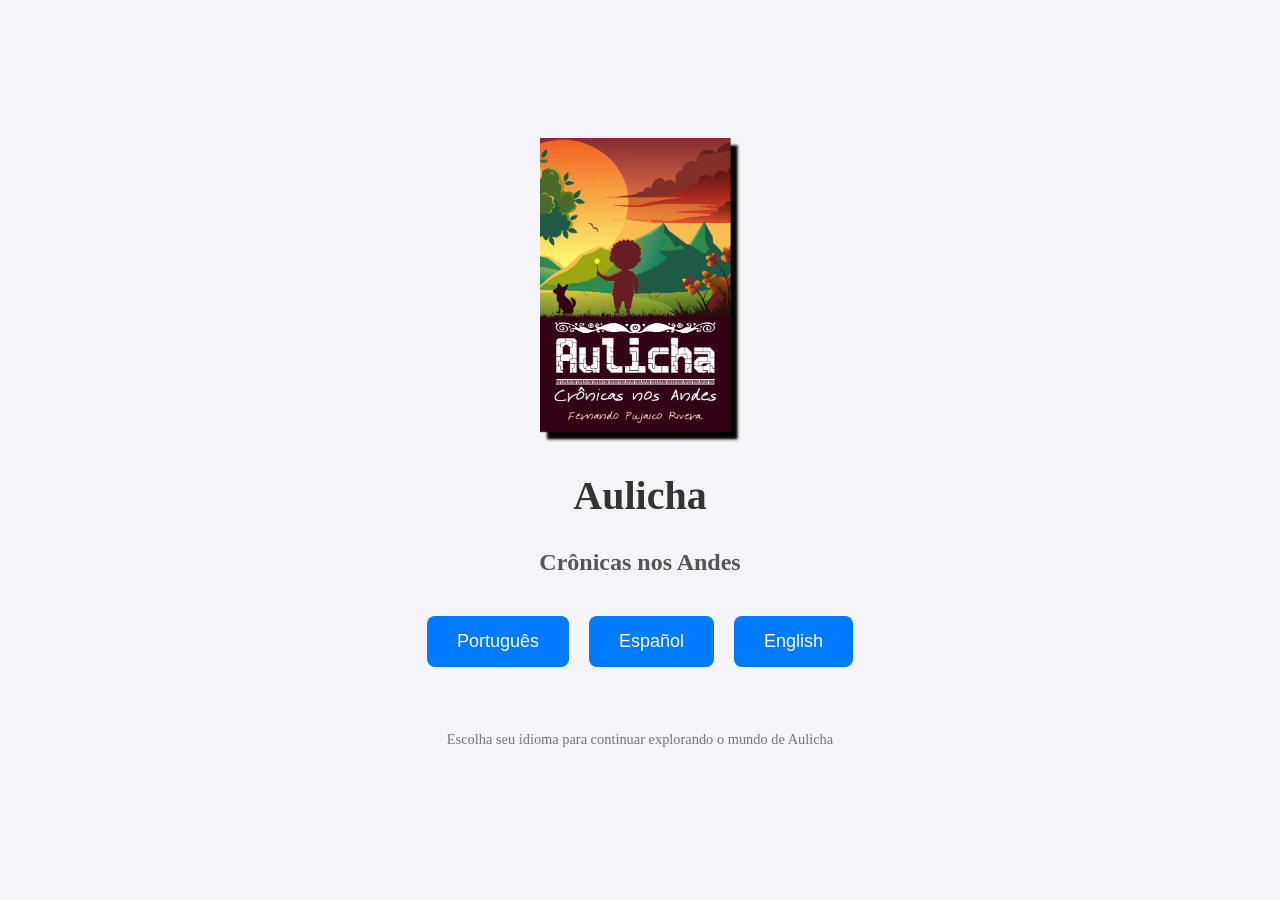
<file: index.html>
<!DOCTYPE html>
<html lang="en">
<head>
  <meta charset="UTF-8">
  <meta name="viewport" content="width=device-width, initial-scale=1.0">
  <title>Aulicha - Escolha seu idioma</title>
  <style>
    body {
      font-family: 'Georgia', serif;
      background-color: #f4f4f9;
      color: #333;
      text-align: center;
      padding: 0;
      margin: 0;
    }
    .container {
      display: flex;
      flex-direction: column;
      align-items: center;
      justify-content: center;
      min-height: 100vh;
    }
    .book-cover {
      max-width: 200px;
      margin-bottom: 20px;
    }
    h1 {
      font-size: 2.5rem;
      margin: 10px 0;
    }
    h2 {
      font-size: 1.5rem;
      margin-bottom: 40px;
      color: #555;
    }
    .language-buttons {
      display: flex;
      justify-content: center;
      gap: 20px;
    }
    button {
      padding: 15px 30px;
      font-size: 18px;
      border: none;
      border-radius: 8px;
      background-color: #007bff;
      color: white;
      cursor: pointer;
      transition: background-color 0.3s ease;
    }
    button:hover {
      background-color: #0056b3;
    }
    footer {
      margin-top: 50px;
      font-size: 0.9rem;
      color: #777;
    }
  </style>
</head>
<body>

  <div class="container">
    <!-- Imagem da capa do livro -->
    <img src="img/cover-tiny-2.png" alt="Capa do livro Aulicha" class="book-cover">

    <!-- Título e subtítulo do livro -->
    <h1>Aulicha</h1>
    <h2>Crônicas nos Andes</h2>

    <!-- Botões de seleção de idioma -->
    <div class="language-buttons">
      <button onclick="window.location.href='pt/index.html'">Português</button>
      <button onclick="window.location.href='es/index.html'">Español</button>
      <button onclick="window.location.href='en/index.html'">English</button>
    </div>

    <!-- Rodapé com uma mensagem -->
    <footer>
      <p>Escolha seu idioma para continuar explorando o mundo de Aulicha</p>
    </footer>
  </div>

</body>
</html>
</file>
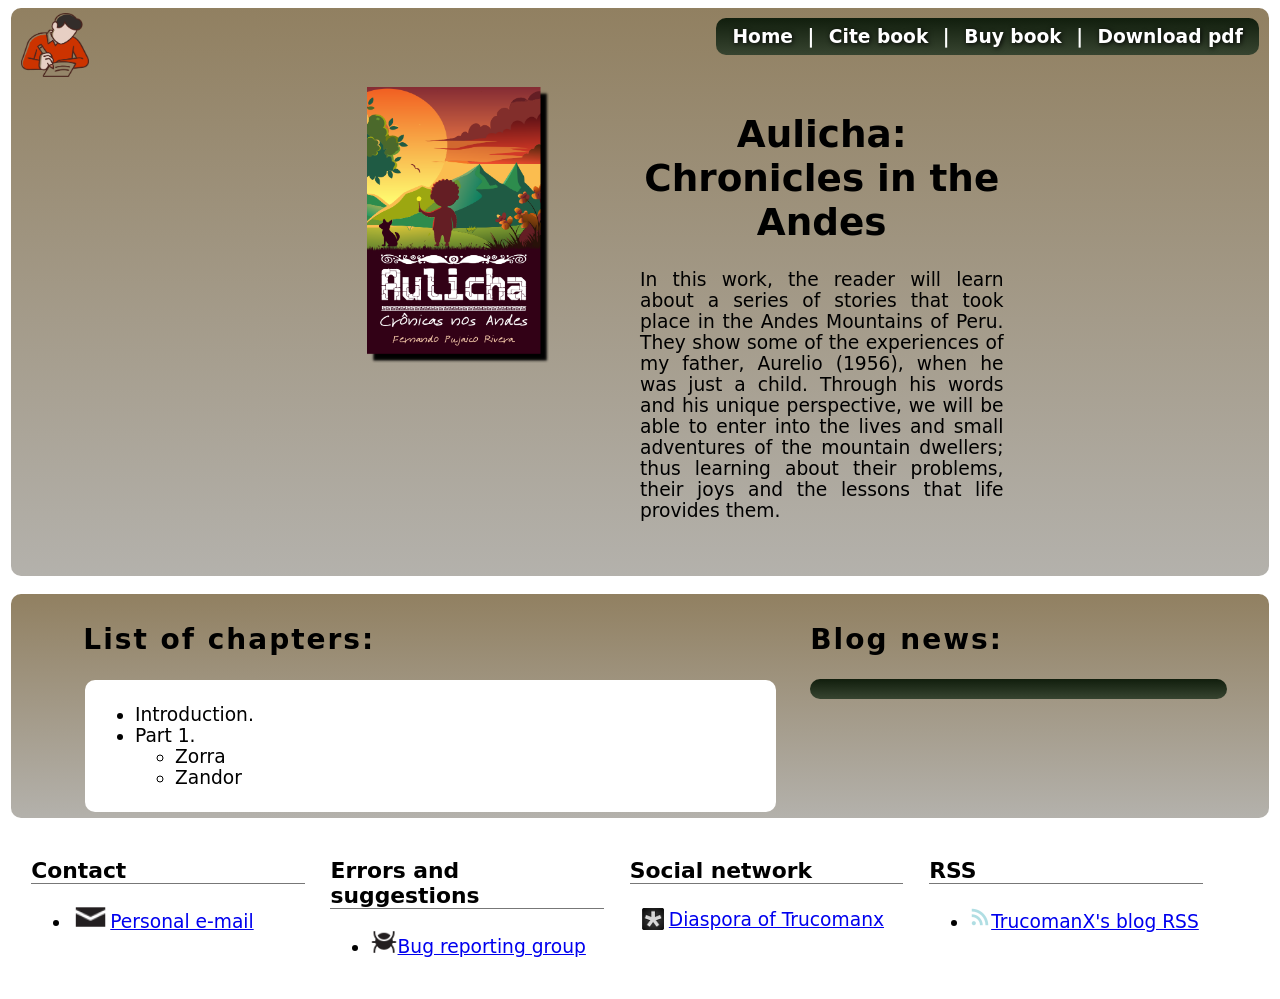
<file: en/index.html>
<html>
<head>
    <title> ..:: Aulicha ::..</title>
    <meta http-equiv="content-type" content="text/html; charset=utf-8">
      <link href="../data/base.css" media="screen" rel="stylesheet" type="text/css">
    <meta http-equiv="X-UA-Compatible" content="chrome=1">


    <!--  <script src="jquery-rss-gh-pages/lib/jquery-1.6.4.min.js"></script>   -->
    <script src="../data/jquery-3.7.1.min.js"></script> 
    <script src="../data/jquery.rss-4.3.0.min.js"></script>
    <script>
    jQuery(function($) {
      $("#rss-feeds").rss("https://trucomanx.wordpress.com/rss",
      {
        limit: 2,
        dateFormat: 'YYYY-MM-DD',
        entryTemplate:'<li>{date}:<a href="{url}"> {title}</a><br/>{shortBodyPlain}</li>'
      })
    })
    </script>


    <script> 
    $(function(){
      $("#includedHeadContent").load("head.html"); 
    });
    </script> 

    <script> 
    $(function(){
      $("#includedFootContent").load("foot.html"); 
    });
    </script> 

</head>
<body>

<!----------------------------------------------------------------------------->
<!----------------------------------------------------------------------------->
    <div class="header gradient">
        <div id="includedHeadContent" class="top-nav darkblock"> </div>

        <img src="../img/logo.svg.png" height="64"> <br>

        <div class="promo-area"> 
            <center>
            <div class="button"style="width: 65.0%;">
                <div style="float: left; width: 50.0%;">
                    <center><img  src="../img/cover-tiny-2.png" width="50%"  border="0" /></center>
                </div>
                <div style="float: right; width: 50.0%;">
                    <h1>Aulicha: Chronicles in the Andes</h1>
<p>
In this work, the reader will learn about a series of stories that took place in the Andes Mountains of Peru.

They show some of the experiences of my father, Aurelio (1956), when he was just a child.

Through his words and his unique perspective, we will be able to enter into the lives and small adventures of the mountain dwellers; thus learning about their problems, their joys and the lessons that life provides them.

</p>
                </div>
            </div>
            </center>
            <br>
        </div>
    </div>

<!----------------------------------------------------------------------------->
<p></p>
<!----------------------------------------------------------------------------->
    <div class="header gradient">
        <div class="promo-area"> 
            <div>
                <div style="float: left; width: 60.0%;">
                    <div style="float: left"><h2>List of chapters:</h2></div>
                    <div class="contentinlineX" style="float: left; width: 100.0%;">
                        <ul>
                            <li>Introduction.</li>
                            <li>Part 1.</li>
                            <ul>
								<li>Zorra</li>
								<li>Zandor</li>
							</ul>
                        </ul>
                    </div>
                </div>
                <div style="float: right; width: 35.0%;">
                    <div style="float: left"><h2>Blog news:</h2></div>
                    <div class="darkblock button" style="width: 100.0%;">
                        <div id="rss-feeds"></div>
                    </div>            
                </div>
            </div>
        </div>

    </div>

<!----------------------------------------------------------------------------->

<!----------------------------------------------------------------------------->
    <div id="includedFootContent" class="content">    </div>

</body>
</html>
</file>
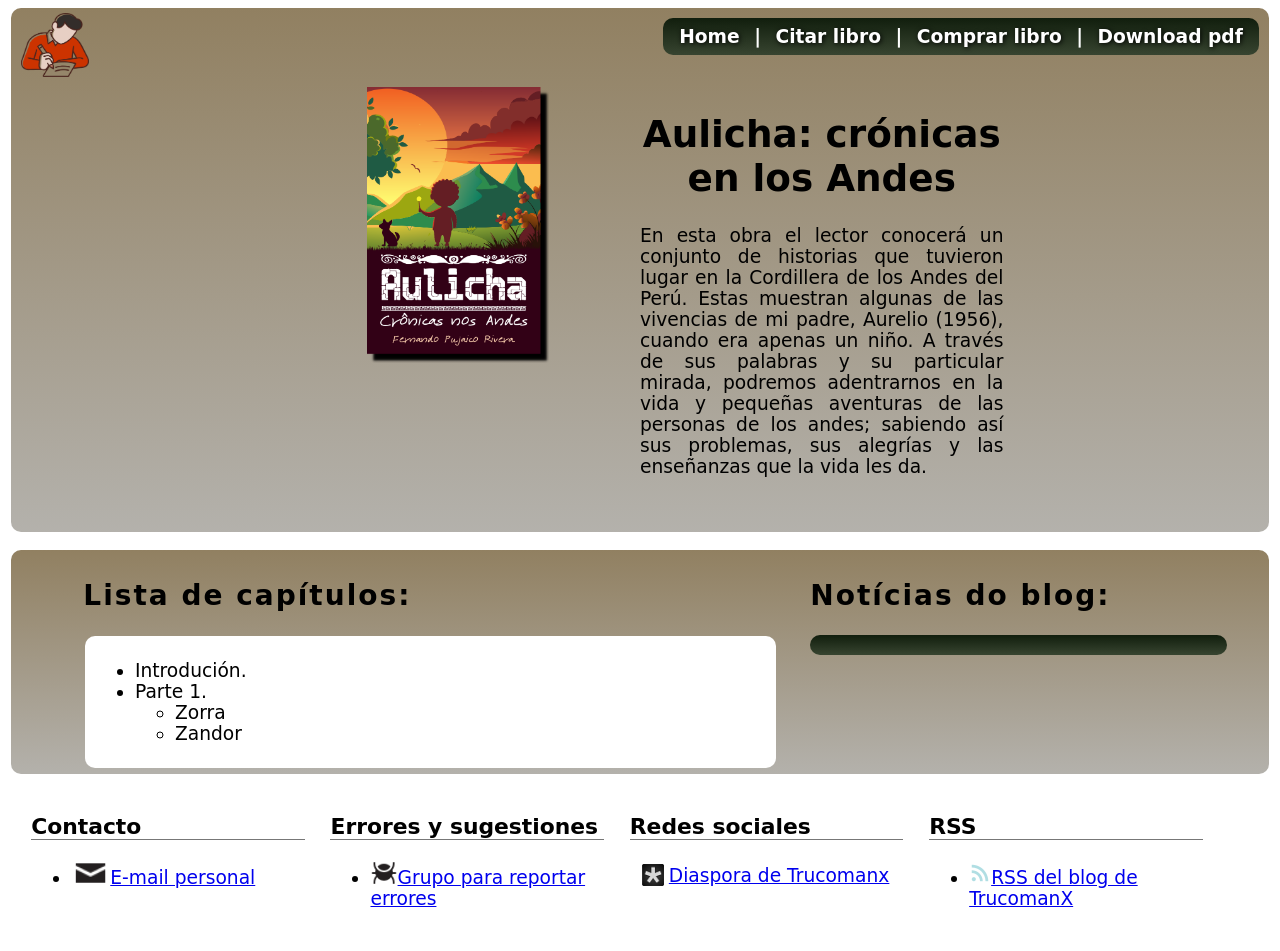
<file: es/index.html>
<html>
<head>
    <title> ..:: Aulicha ::..</title>
    <meta http-equiv="content-type" content="text/html; charset=utf-8">
      <link href="../data/base.css" media="screen" rel="stylesheet" type="text/css">
    <meta http-equiv="X-UA-Compatible" content="chrome=1">


    <!--  <script src="jquery-rss-gh-pages/lib/jquery-1.6.4.min.js"></script>   -->
    <script src="../data/jquery-3.7.1.min.js"></script> 
    <script src="../data/jquery.rss-4.3.0.min.js"></script>
    <script>
    jQuery(function($) {
      $("#rss-feeds").rss("https://trucomanx.wordpress.com/rss",
      {
        limit: 2,
        dateFormat: 'YYYY-MM-DD',
        entryTemplate:'<li>{date}:<a href="{url}"> {title}</a><br/>{shortBodyPlain}</li>'
      })
    })
    </script>


    <script> 
    $(function(){
      $("#includedHeadContent").load("head.html"); 
    });
    </script> 

    <script> 
    $(function(){
      $("#includedFootContent").load("foot.html"); 
    });
    </script> 

</head>
<body>

<!----------------------------------------------------------------------------->
<!----------------------------------------------------------------------------->
    <div class="header gradient">
        <div id="includedHeadContent" class="top-nav darkblock"> </div>

        <img src="../img/logo.svg.png" height="64"> <br>

        <div class="promo-area"> 
            <center>
            <div class="button"style="width: 65.0%;">
                <div style="float: left; width: 50.0%;">
                    <center><img  src="../img/cover-tiny-2.png" width="50%"  border="0" /></center>
                </div>
                <div style="float: right; width: 50.0%;">
                    <h1>Aulicha: crónicas en los Andes</h1>
                    <p>
En esta obra
el lector conocerá un conjunto de historias que tuvieron lugar en la Cordillera de los Andes del Perú.
Estas muestran algunas de las vivencias de mi padre, Aurelio (1956), cuando era apenas un niño.

A través de sus palabras y su particular mirada,
podremos adentrarnos en la vida y pequeñas aventuras de las personas de los andes; sabiendo así
sus problemas, sus alegrías y las enseñanzas que la vida les da.
		    </p> 
                </div>
            </div>
            </center>
            <br>
        </div>
    </div>

<!----------------------------------------------------------------------------->
<p></p>
<!----------------------------------------------------------------------------->
    <div class="header gradient">
        <div class="promo-area"> 
            <div>
                <div style="float: left; width: 60.0%;">
                    <div style="float: left"><h2>Lista de capítulos:</h2></div>
                    <div class="contentinlineX" style="float: left; width: 100.0%;">
                        <ul>
                            <li>Introdución.</li>
                            <li>Parte 1.</li>
                            <ul>
								<li>Zorra</li>
								<li>Zandor</li>
							</ul>
                        </ul>
                    </div>
                </div>
                <div style="float: right; width: 35.0%;">
                    <div style="float: left"><h2>Notícias do blog:</h2></div>
                    <div class="darkblock button" style="width: 100.0%;">
                        <div id="rss-feeds"></div>
                    </div>            
                </div>
            </div>
        </div>

    </div>

<!----------------------------------------------------------------------------->

<!----------------------------------------------------------------------------->
    <div id="includedFootContent" class="content">    </div>

</body>
</html>
</file>
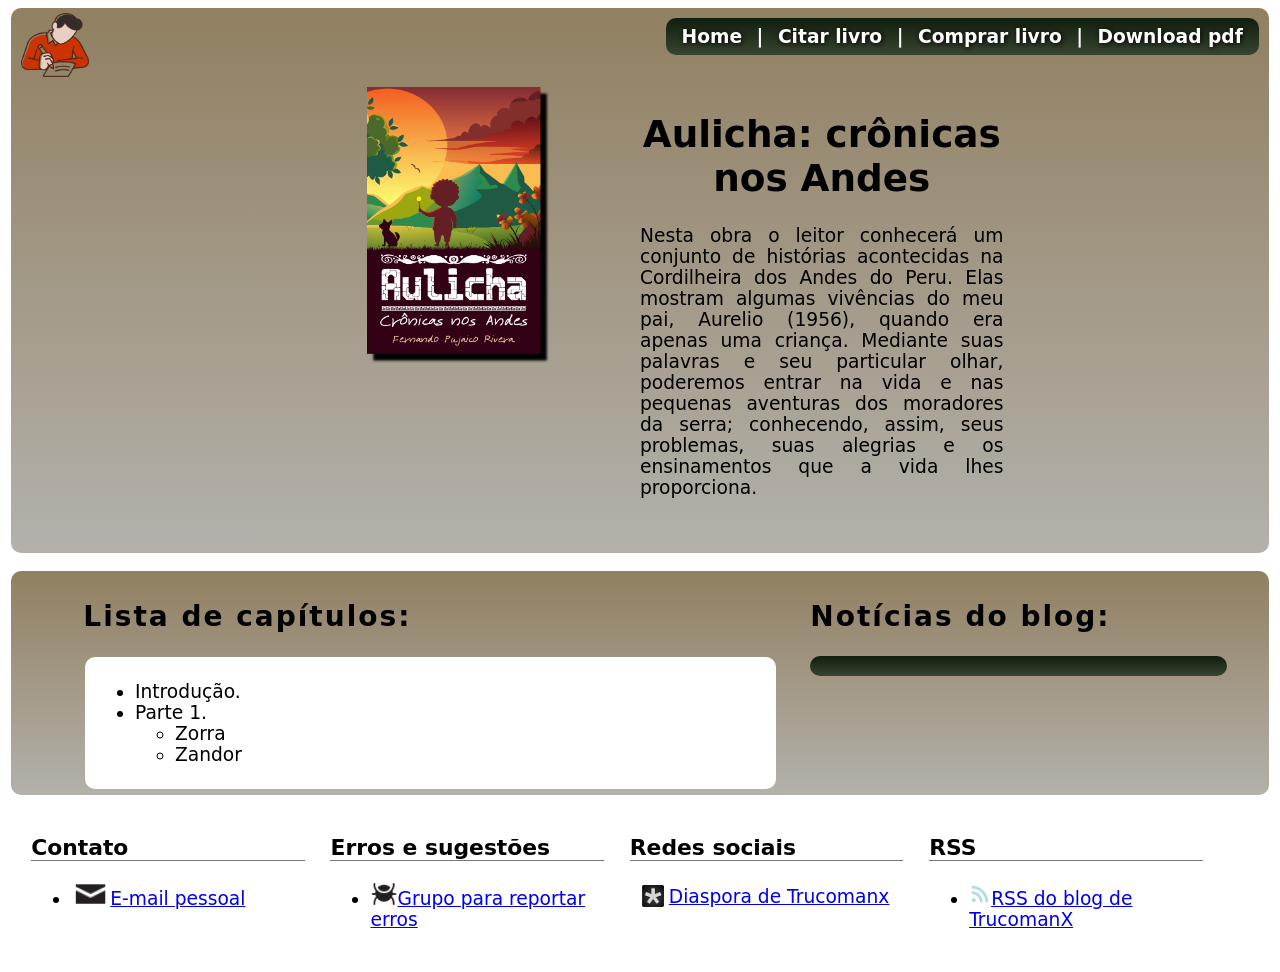
<file: pt/index.html>
<html>
<head>
    <title> ..:: Aulicha ::..</title>
    <meta http-equiv="content-type" content="text/html; charset=utf-8">
      <link href="../data/base.css" media="screen" rel="stylesheet" type="text/css">
    <meta http-equiv="X-UA-Compatible" content="chrome=1">


    <!--  <script src="jquery-rss-gh-pages/lib/jquery-1.6.4.min.js"></script>   -->
    <script src="../data/jquery-3.7.1.min.js"></script> 
    <script src="../data/jquery.rss-4.3.0.min.js"></script>
    <script>
    jQuery(function($) {
      $("#rss-feeds").rss("https://trucomanx.wordpress.com/rss",
      {
        limit: 2,
        dateFormat: 'YYYY-MM-DD',
        entryTemplate:'<li>{date}:<a href="{url}"> {title}</a><br/>{shortBodyPlain}</li>'
      })
    })
    </script>


    <script> 
    $(function(){
      $("#includedHeadContent").load("head.html"); 
    });
    </script> 

    <script> 
    $(function(){
      $("#includedFootContent").load("foot.html"); 
    });
    </script> 

</head>
<body>

<!----------------------------------------------------------------------------->
<!----------------------------------------------------------------------------->
    <div class="header gradient">
        <div id="includedHeadContent" class="top-nav darkblock"> </div>

        <img src="../img/logo.svg.png" height="64"> <br>

        <div class="promo-area"> 
            <center>
            <div class="button"style="width: 65.0%;">
                <div style="float: left; width: 50.0%;">
                    <center><img  src="../img/cover-tiny-2.png" width="50%"  border="0" /></center>
                </div>
                <div style="float: right; width: 50.0%;">
                    <h1>Aulicha: crônicas nos Andes</h1>
                    <p>
Nesta obra 
o leitor conhecerá um conjunto de histórias acontecidas na Cordilheira dos Andes do Peru. 
Elas mostram algumas vivências do meu pai, Aurelio (1956), quando era apenas uma criança.

Mediante suas palavras e seu particular olhar, 
poderemos entrar na vida e nas pequenas aventuras dos moradores da serra; conhecendo, assim, 
seus problemas, suas alegrias e os ensinamentos que a vida lhes proporciona. 
		    </p> 
                </div>
            </div>
            </center>
            <br>
        </div>
    </div>

<!----------------------------------------------------------------------------->
<p></p>
<!----------------------------------------------------------------------------->
    <div class="header gradient">
        <div class="promo-area"> 
            <div>
                <div style="float: left; width: 60.0%;">
                    <div style="float: left"><h2>Lista de capítulos:</h2></div>
                    <div class="contentinlineX" style="float: left; width: 100.0%;">
                        <ul>
                            <li>Introdução.</li>
                            <li>Parte 1.</li>
                            <ul>
								<li>Zorra</li>
								<li>Zandor</li>
							</ul>
                        </ul>
                    </div>
                </div>
                <div style="float: right; width: 35.0%;">
                    <div style="float: left"><h2>Notícias do blog:</h2></div>
                    <div class="darkblock button" style="width: 100.0%;">
                        <div id="rss-feeds"></div>
                    </div>            
                </div>
            </div>
        </div>

    </div>

<!----------------------------------------------------------------------------->

<!----------------------------------------------------------------------------->
    <div id="includedFootContent" class="content">    </div>

</body>
</html>
</file>
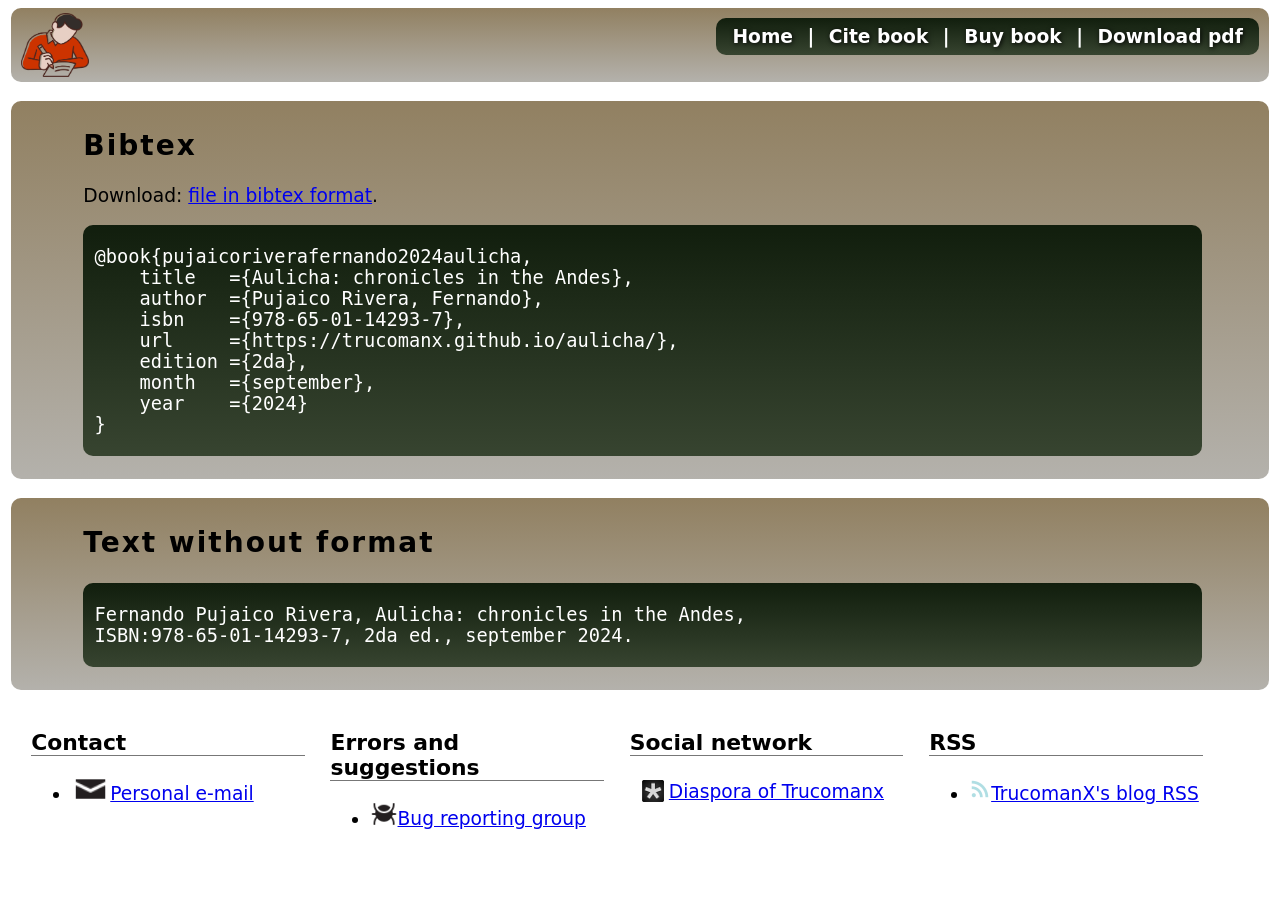
<file: en/citar.html>
<html>
<head>
	<title> ..::  Aulicha  ::..</title>
	<meta http-equiv="content-type" content="text/html; charset=utf-8">
  	<link href="../data/base.css" media="screen" rel="stylesheet" type="text/css">
	 <meta http-equiv="X-UA-Compatible" content="chrome=1">

    <script src="../data/jquery-3.7.1.min.js"></script> 

    <script> 
    $(function(){
      $("#includedHeadContent").load("head.html"); 
    });
    </script> 

    <script> 
    $(function(){
      $("#includedFootContent").load("foot.html"); 
    });
    </script> 

</head>
<body>

<!----------------------------------------------------------------------------->
	<div class="header gradient">
        <div id="includedHeadContent" class="top-nav darkblock"> </div>

        <img src="../img/logo.svg.png" height="64"> <br>
	</div>
<!----------------------------------------------------------------------------->
<p></p>
<!----------------------------------------------------------------------------->
	<div class="header gradient">

		<div class="promo-area"> 
			<a name="books"></a>
			<h2>Bibtex</h2>
        	<p>
				Download: 
                    <a href="../data/pujaico2020ptbr.bibtex">file in bibtex format</a>. 
<pre>

 @book{pujaicoriverafernando2024aulicha,
     title   ={Aulicha: chronicles in the Andes},
     author  ={Pujaico Rivera, Fernando},
     isbn    ={978-65-01-14293-7},
     url     ={https://trucomanx.github.io/aulicha/},
     edition ={2da},
     month   ={september},
     year    ={2024}
 }

</pre>
			</p> 


		</div>
	</div>
<!----------------------------------------------------------------------------->
<p> </p>
<!----------------------------------------------------------------------------->
	<div class="header gradient">

		<div class="promo-area"> 
			<a name="books"></a>
			<h2>Text without format</h2>
        	<p>
<pre>

 Fernando Pujaico Rivera, Aulicha: chronicles in the Andes, 
 ISBN:978-65-01-14293-7, 2da ed., september 2024.

</pre>
			</p> 
		</div>
	</div>


<!----------------------------------------------------------------------------->
    <div id="includedFootContent" class="content">    </div>

</body>
</html>
</file>
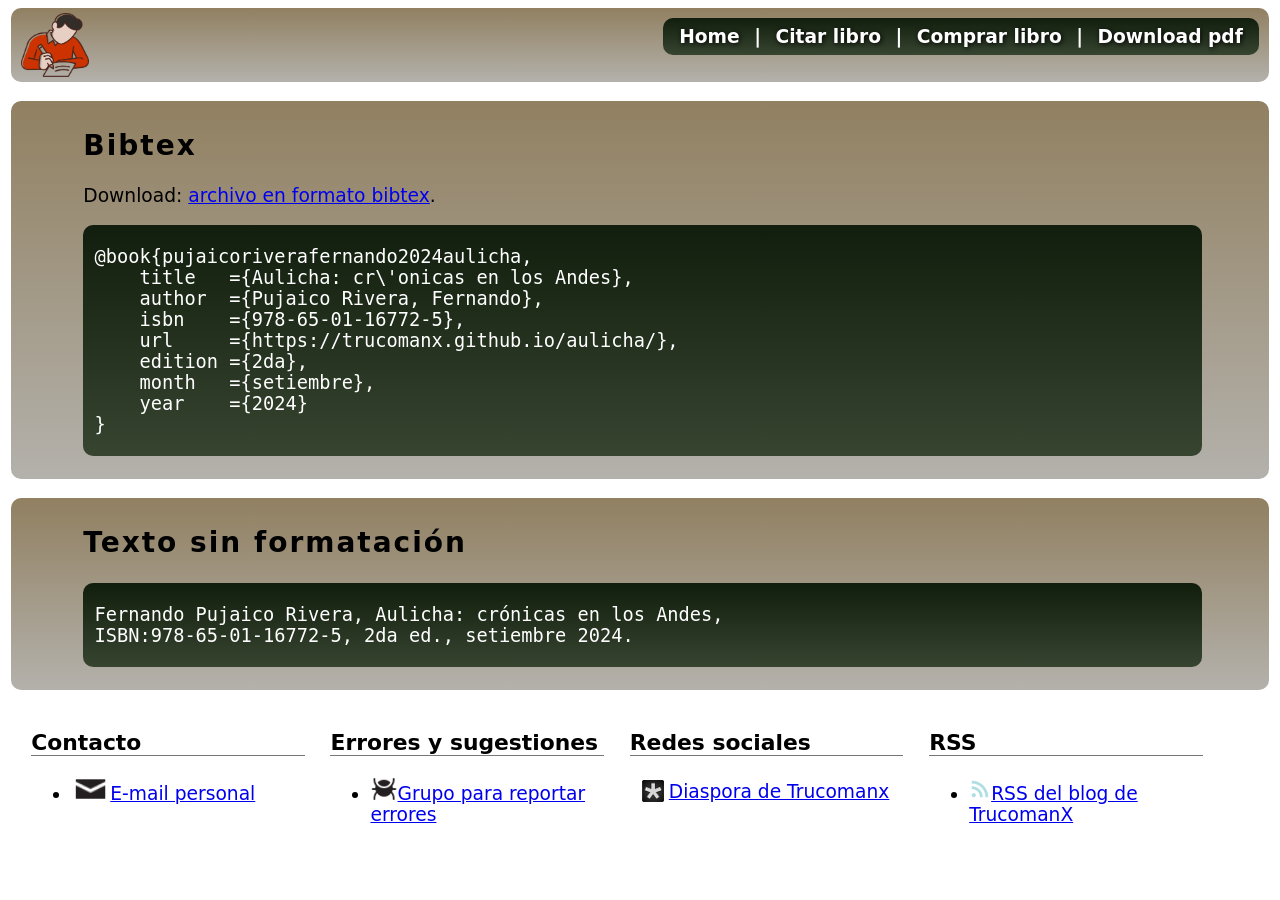
<file: es/citar.html>
<html>
<head>
	<title> ..::  Aulicha  ::..</title>
	<meta http-equiv="content-type" content="text/html; charset=utf-8">
  	<link href="../data/base.css" media="screen" rel="stylesheet" type="text/css">
	 <meta http-equiv="X-UA-Compatible" content="chrome=1">

    <script src="../data/jquery-3.7.1.min.js"></script> 

    <script> 
    $(function(){
      $("#includedHeadContent").load("head.html"); 
    });
    </script> 

    <script> 
    $(function(){
      $("#includedFootContent").load("foot.html"); 
    });
    </script> 

</head>
<body>

<!----------------------------------------------------------------------------->
	<div class="header gradient">
        <div id="includedHeadContent" class="top-nav darkblock"> </div>

        <img src="../img/logo.svg.png" height="64"> <br>
	</div>
<!----------------------------------------------------------------------------->
<p></p>
<!----------------------------------------------------------------------------->
	<div class="header gradient">

		<div class="promo-area"> 
			<a name="books"></a>
			<h2>Bibtex</h2>
        	<p>
				Download: 
                    <a href="../data/pujaico2020ptbr.bibtex">archivo en formato bibtex</a>. 
<pre>

 @book{pujaicoriverafernando2024aulicha,
     title   ={Aulicha: cr\'onicas en los Andes},
     author  ={Pujaico Rivera, Fernando},
     isbn    ={978-65-01-16772-5},
     url     ={https://trucomanx.github.io/aulicha/},
     edition ={2da},
     month   ={setiembre},
     year    ={2024}
 }

</pre>
			</p> 


		</div>
	</div>
<!----------------------------------------------------------------------------->
<p> </p>
<!----------------------------------------------------------------------------->
	<div class="header gradient">

		<div class="promo-area"> 
			<a name="books"></a>
			<h2>Texto sin formatación</h2>
        	<p>
<pre>

 Fernando Pujaico Rivera, Aulicha: crónicas en los Andes, 
 ISBN:978-65-01-16772-5, 2da ed., setiembre 2024.

</pre>
			</p> 
		</div>
	</div>


<!----------------------------------------------------------------------------->
    <div id="includedFootContent" class="content">    </div>

</body>
</html>
</file>
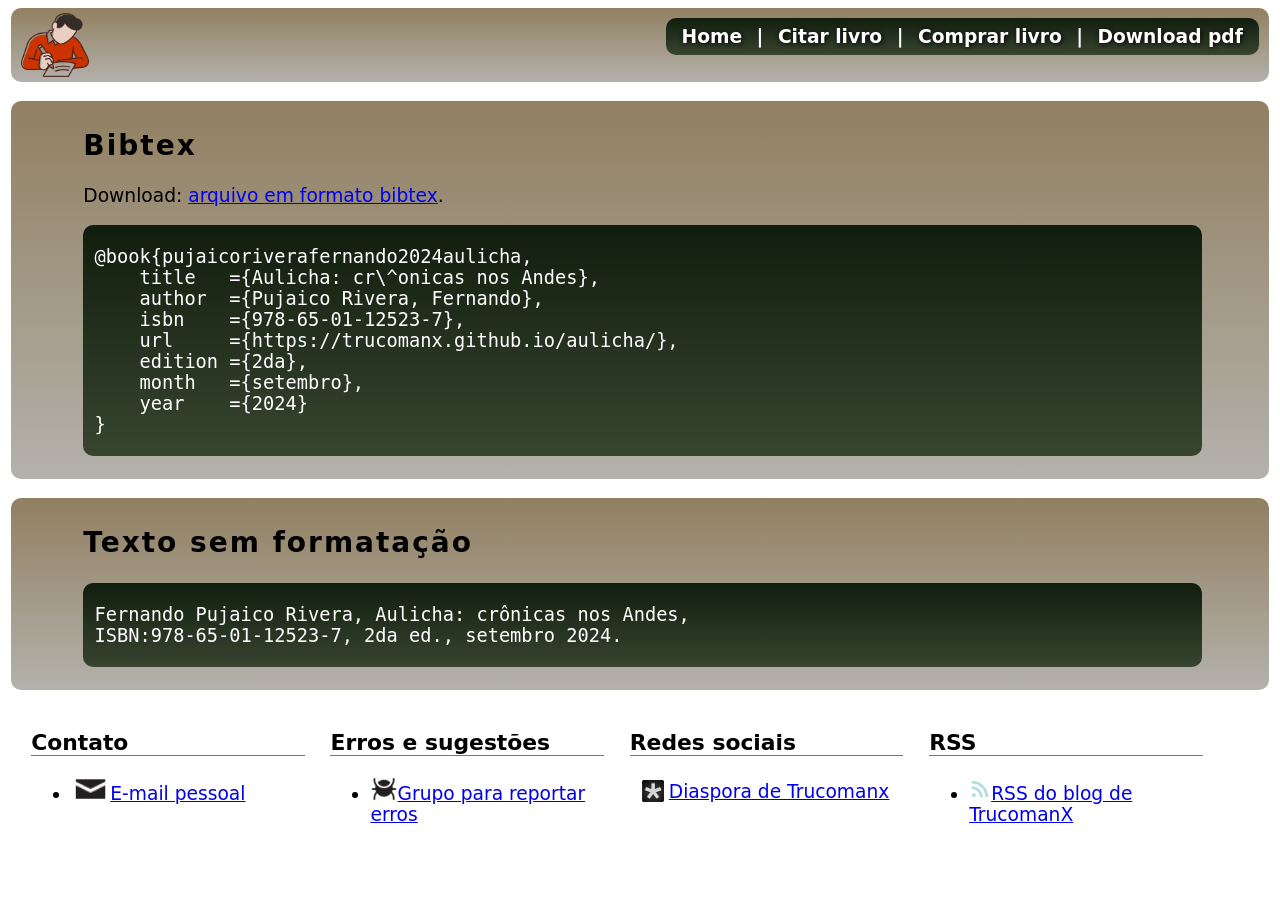
<file: pt/citar.html>
<html>
<head>
	<title> ..::  Aulicha  ::..</title>
	<meta http-equiv="content-type" content="text/html; charset=utf-8">
  	<link href="../data/base.css" media="screen" rel="stylesheet" type="text/css">
	 <meta http-equiv="X-UA-Compatible" content="chrome=1">

    <script src="../data/jquery-3.7.1.min.js"></script> 

    <script> 
    $(function(){
      $("#includedHeadContent").load("head.html"); 
    });
    </script> 

    <script> 
    $(function(){
      $("#includedFootContent").load("foot.html"); 
    });
    </script> 

</head>
<body>

<!----------------------------------------------------------------------------->
	<div class="header gradient">
        <div id="includedHeadContent" class="top-nav darkblock"> </div>

        <img src="../img/logo.svg.png" height="64"> <br>
	</div>
<!----------------------------------------------------------------------------->
<p></p>
<!----------------------------------------------------------------------------->
	<div class="header gradient">

		<div class="promo-area"> 
			<a name="books"></a>
			<h2>Bibtex</h2>
        	<p>
				Download: 
                    <a href="../data/pujaico2020ptbr.bibtex">arquivo em formato bibtex</a>. 
<pre>

 @book{pujaicoriverafernando2024aulicha,
     title   ={Aulicha: cr\^onicas nos Andes},
     author  ={Pujaico Rivera, Fernando},
     isbn    ={978-65-01-12523-7},
     url     ={https://trucomanx.github.io/aulicha/},
     edition ={2da},
     month   ={setembro},
     year    ={2024}
 }

</pre>
			</p> 


		</div>
	</div>
<!----------------------------------------------------------------------------->
<p> </p>
<!----------------------------------------------------------------------------->
	<div class="header gradient">

		<div class="promo-area"> 
			<a name="books"></a>
			<h2>Texto sem formatação</h2>
        	<p>
<pre>

 Fernando Pujaico Rivera, Aulicha: crônicas nos Andes, 
 ISBN:978-65-01-12523-7, 2da ed., setembro 2024.

</pre>
			</p> 
		</div>
	</div>


<!----------------------------------------------------------------------------->
    <div id="includedFootContent" class="content">    </div>

</body>
</html>
</file>
<file: data/base.css>
body {
  font-family: bitstream vera sans, dejavu sans, verdana, sans-serif;
  background: #FFFFFF;/*#FFFFFF;*//*#E7E7E7;*/
  font-size: 14pt;
}

.gradient {
  background: #E0E0E0; background: #E0E0E0 -webkit-gradient(linear, left top, left 150%, from(#918061), to(#c5cad1));
}

.gradient2 {
  background: #F5EED4; background: #F5EED4 -webkit-gradient(linear, left top, left 150%, from(#F5EED4), to(#C5BE94));
}

.round {
  border-radius: 10px; -webkit-border-radius: 10px; -moz-border-radius: 10px;
}

.darkblock {
  border-radius: 10px; -webkit-border-radius: 10px; -moz-border-radius: 10px;
  background: #111E0D; background: #111E0D -webkit-gradient(linear, left top, left 280%, from(#111E0D), to(#7C896F));
  color: white;
}

.header {
  border-radius: 10px; -webkit-border-radius: 10px; -moz-border-radius: 10px;
  padding: 5px;
  margin: 0.25%;
  padding-left: 10px;
  overflow: hidden;
}

.top-nav {
  float: right;
  font-weight: bold;
  padding: 8px;
  margin: 5px;
}

.top-nav a {
  color: white;
  text-decoration: none;
  text-shadow: 1px 1px 5px black;
  padding: 8px;
}

/*
.top-nav .selected {
  border-radius: 10;
  -webkit-border-radius: 10;
  -moz-border-radius: 10;
} */

.promo-area {
  width: 90%;
  margin: 0 auto;
}

.promo-area p {
  font-size: 14pt;/*Texto principal*/
  text-align: justify;
}

.promo-area img {
  /*margin-left: 40px;*/
  margin-right: 40px;
}

.promo-area h2 {
  letter-spacing: 2px;
  /*color: #381701;*/
}

.button {
  padding: 10px;
  padding-right: 15px;
  display: inline-block;
}

.button a {
  text-decoration: none;
  color: white;
  font-weight: bold;
  display: inline-block;
  text-shadow: 1px 1px 5px black;
}

.button img {
  margin: 0px;
  padding: 0px;
  display: inline-block;
  vertical-align: middle;
}

.contentinline {
  border-radius: 10px; -webkit-border-radius: 10px; -moz-border-radius: 10px;
  vertical-align: top;
  width: 30.8%;
  padding: 5px;
  margin: 0.25%;
  padding-left: 10px;
  padding-right: 10px;
  display: inline-block;
}

.contentinlineX {
  border-radius: 10px; -webkit-border-radius: 10px; -moz-border-radius: 10px;
  vertical-align: top;
  /*width: 72.0%;*/
  padding: 5px;
  margin: 0.25%;
  padding-left: 10px;
  padding-right: 10px;
  display: inline-block;
  background: #FFFFFF;
}
.content {
  border-radius: 10px; -webkit-border-radius: 10px; -moz-border-radius: 10px;
  padding: 5px;
  margin: 0.25%;
  padding-left: 10px;
}

.content .box {
  width: 22%;
  display: inline-block;
  vertical-align: top;
  padding: 10px;
}

.box .services {
  list-style-type: none;
  display: inline-block;
  vertical-align: top;
  padding: 0px;
  margin: 0px;
  padding-left: 10px;
}

.box .services img {
  margin-right: 5px;
  vertical-align: bottom;
}

.box .services li {
  padding: 2px;
}

.box h3 {
  border-bottom: 1px solid #777777;
}

.text p {
  text-align: justify;
}

.text {
  width: 80%;
  padding-left: 10%;
}

.text h3 {
  border-bottom: 1px solid #777777;
}

a img {
  border: 0px;
}

.text a {
  text-decoration: none;
}

pre, code {
  border-radius: 10px; -webkit-border-radius: 10px; -moz-border-radius: 10px;
  background: #111E0D; background: #111E0D -webkit-gradient(linear, left top, left 280%, from(#111E0D), to(#7C896F));
  color: white;
  tab-size: 4; -moz-tab-size: 4;
}


body {counter-reset:section;}
.s1 {counter-reset:subsection;}
.s1:before {
  counter-increment:section;
  content:" " counter(section) ". ";
  font-weight:bold;
}
.s2:before {
  counter-increment:subsection;
  content:counter(section) "." counter(subsection) " ";
}
</file>
